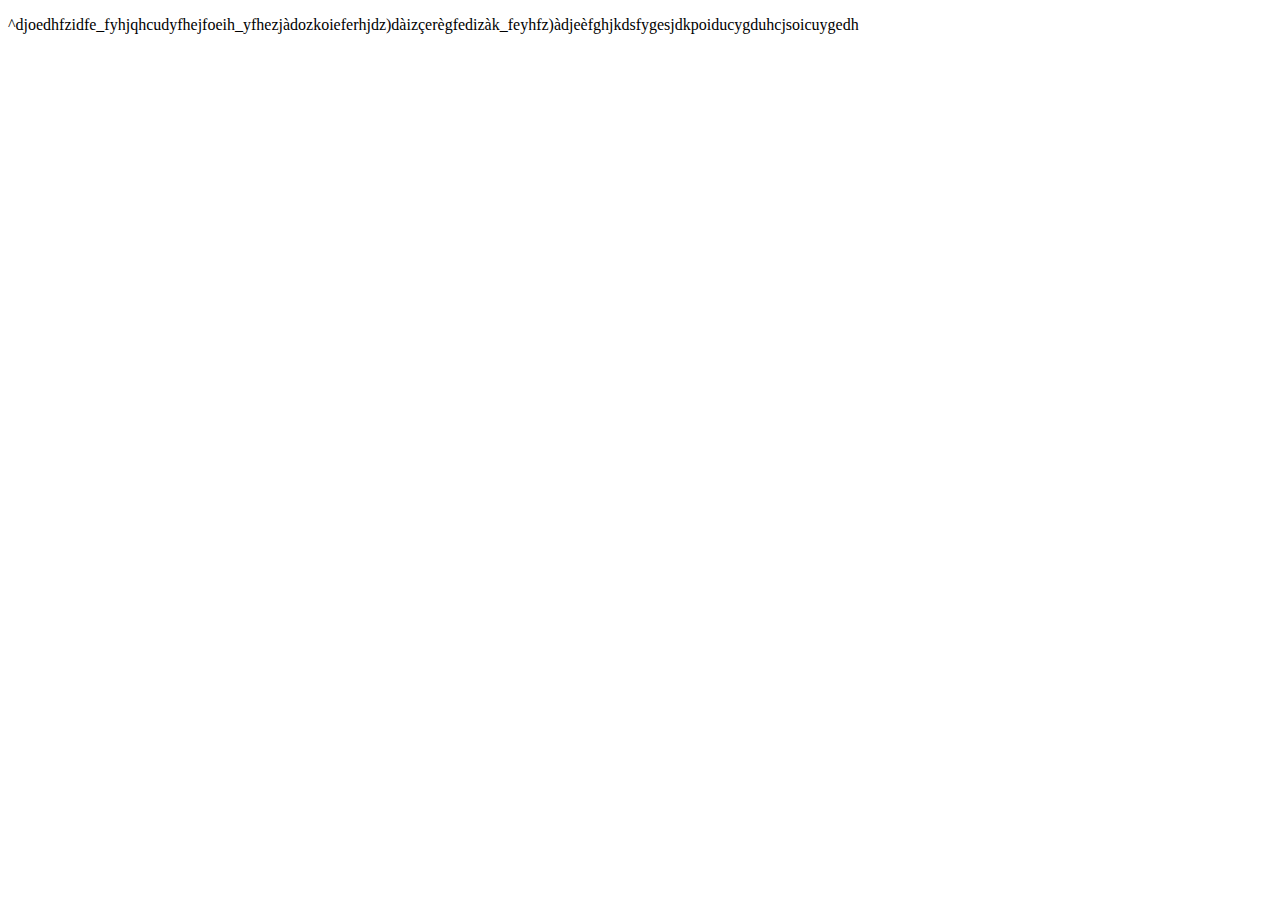
<file: full.html>
<!DOCTYPE html>
<html lang="en">

<head>
    <meta charset="UTF-8">
    <meta name="viewport" content="width=device-width, initial-scale=1.0">
    <title>Document</title>
</head>

<body>
    <p>
        ^djoedhfzidfe_fyhjqhcudyfhejfoeih_yfhezjàdozkoieferhjdz)dàizçerègfedizàk_feyhfz)àdjeèfghjkdsfygesjdkpoiducygduhcjsoicuygedh
    </p>
</body>

</html>
</file>
